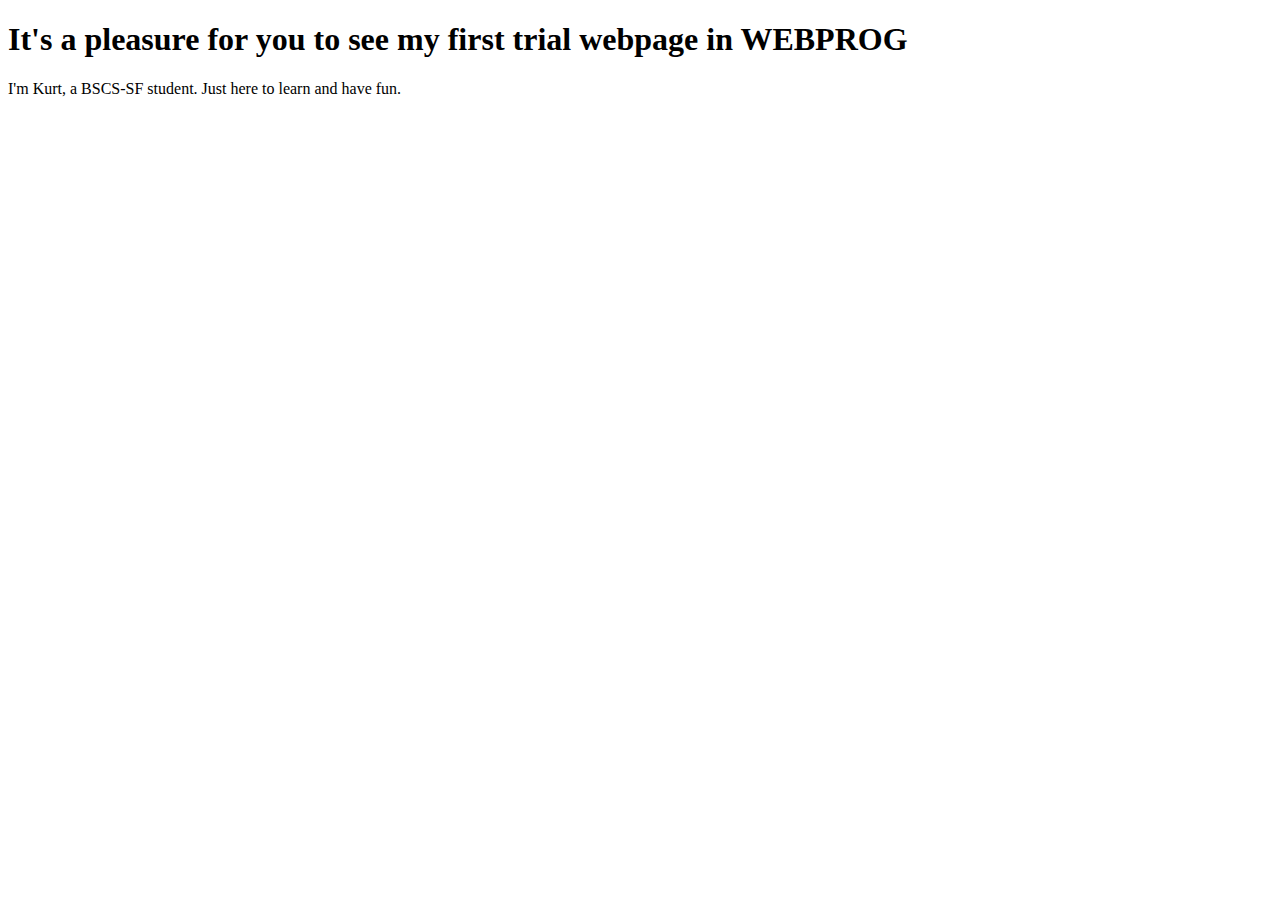
<file: home/index.html>
<!DOCTYPE html>
<html>
<head>
<title>Greetings!</title>
</head>
<body>
<h1>It's a pleasure for you to see my first trial webpage in WEBPROG</h1>
<p>I'm Kurt, a BSCS-SF student. Just here to learn and have fun.</p>
</body>
</html>
</file>
